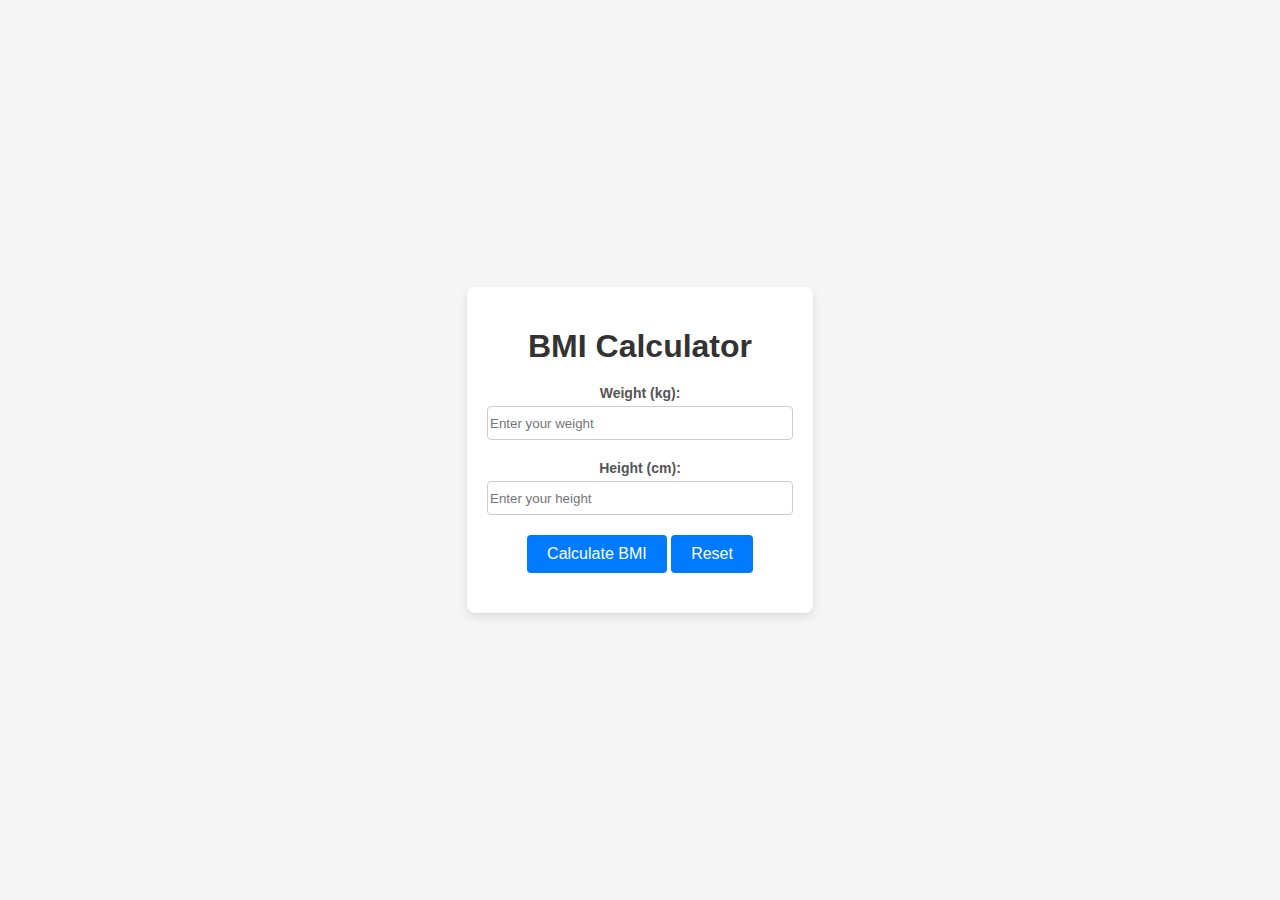
<file: BMI Calculator/index.html>
<!DOCTYPE html>
<html lang="en">
<head>
    <meta charset="UTF-8">
    <meta name="viewport" content="width=device-width, initial-scale=1.0">
    <link rel="stylesheet" href="./style.css">
    <title>BMI Calculator</title>
</head>
<body>
    <div class="calculator">
        <h1>BMI Calculator</h1>
        <div class="input-container">
            <label for="weight">Weight (kg):</label>
            <input type="number" id="weight" placeholder="Enter your weight">
        </div>
        <div class="input-container">
            <label for="height">Height (cm):</label>
            <input type="number" id="height" placeholder="Enter your height">
        </div>
        <button id="calculate">Calculate BMI</button>
        <button id="reset">Reset</button>
        <div id="result" class="result"></div>
    </div>
    <script src="./script.js"></script>
</body>
</html>
</file>
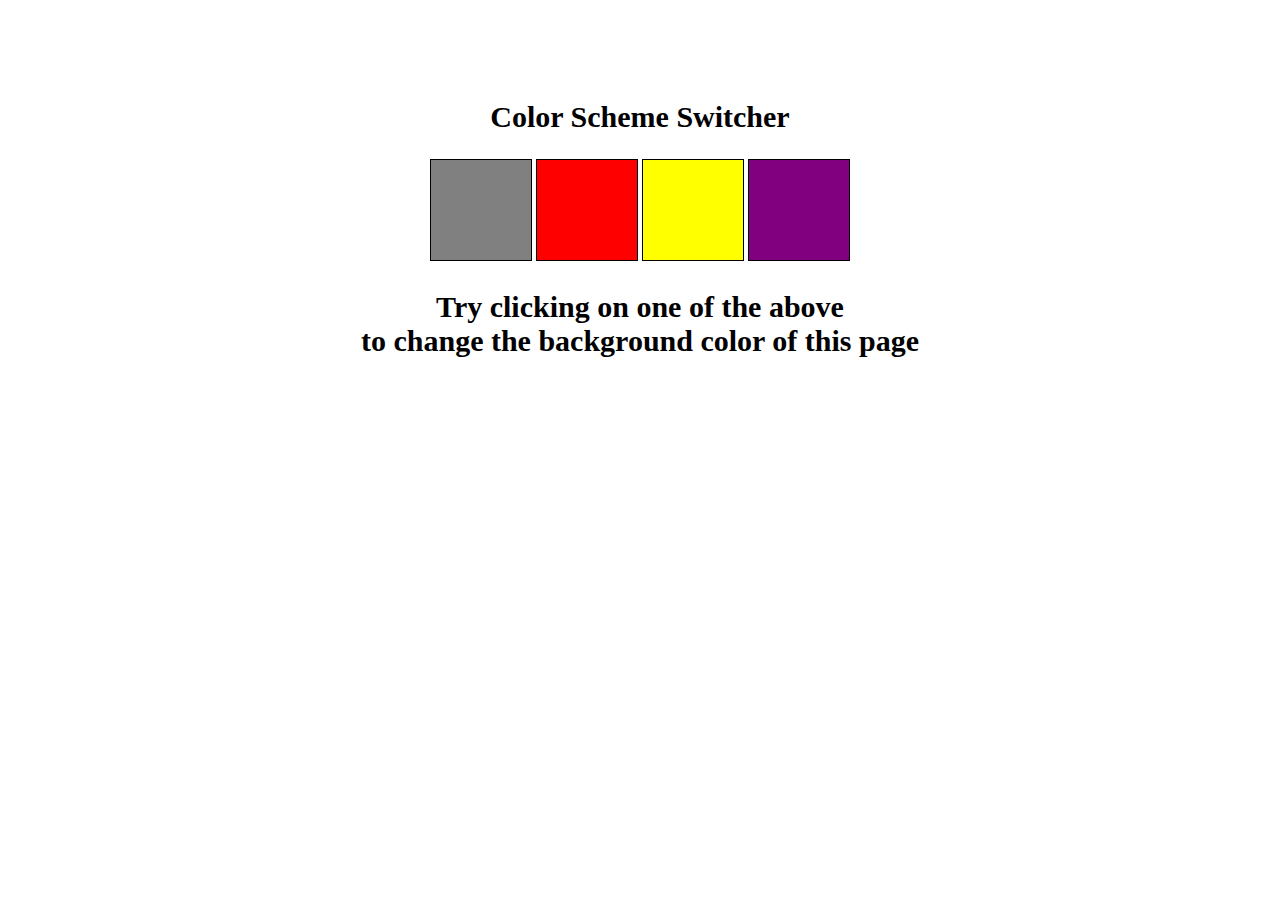
<file: color chager/index.html>
<!DOCTYPE html>
<html lang="en">
<head>
    <meta charset="UTF-8">
    <meta name="viewport" content="width=device-width, initial-scale=1.0">
    <title>COLOR CHANGER</title>
    <link rel="stylesheet" href="./style.css">
</head>
<body>
    <div class="container">
         
        <h2>Color Scheme Switcher</h2>
        <span class="button" id="grey"></span>
        <span class="button" id="red"></span>
        <span class="button" id="yellow"></span>
        <span class="button" id="purple"></span>
        <h2>
        Try clicking on one of the above 
        <span>to change the background color of this page</span>
        </h2>
    </div>

   <script src="./script.js"></script>
</body>
</html>
</file>
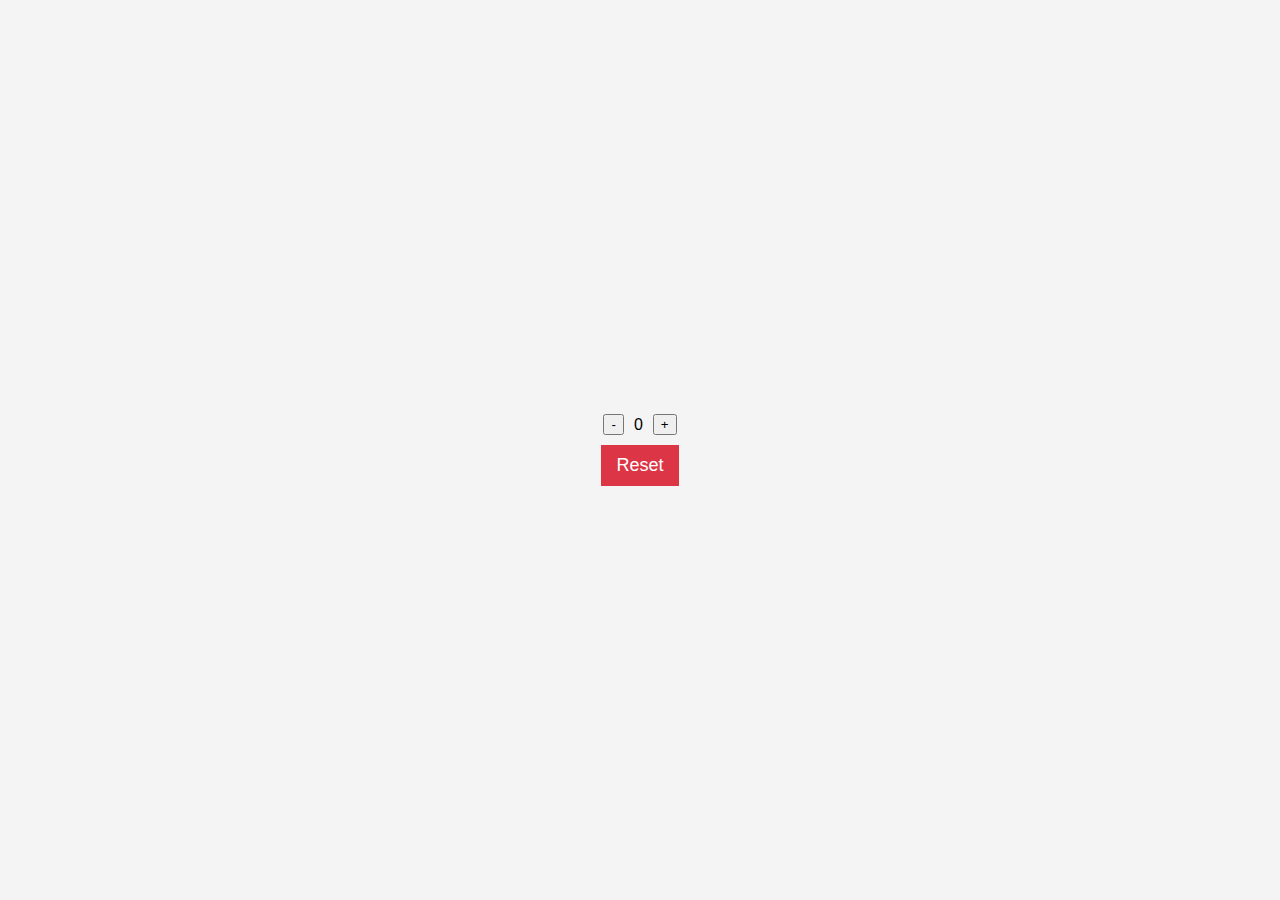
<file: counter APplication/index.html>
<!DOCTYPE html>
<html lang="en">
<head>
    <meta charset="UTF-8">
    <meta name="viewport" content="width=device-width, initial-scale=1.0">
    <link rel="stylesheet" href="style.css">
    <title>Counter Project</title>
</head>
<body>
    <div class="counter">
        <div class="btns">
            <button id="decrement">-</button>
        <span id="count">0</span>
        <button id="increment">+</button>
        </div>
        
             <button id="reset">Reset</button>
        
        </div>
        <!-- <button id="reset">Reset</button> -->
    <script src="script.js"></script>
</body>
</html>
</file>
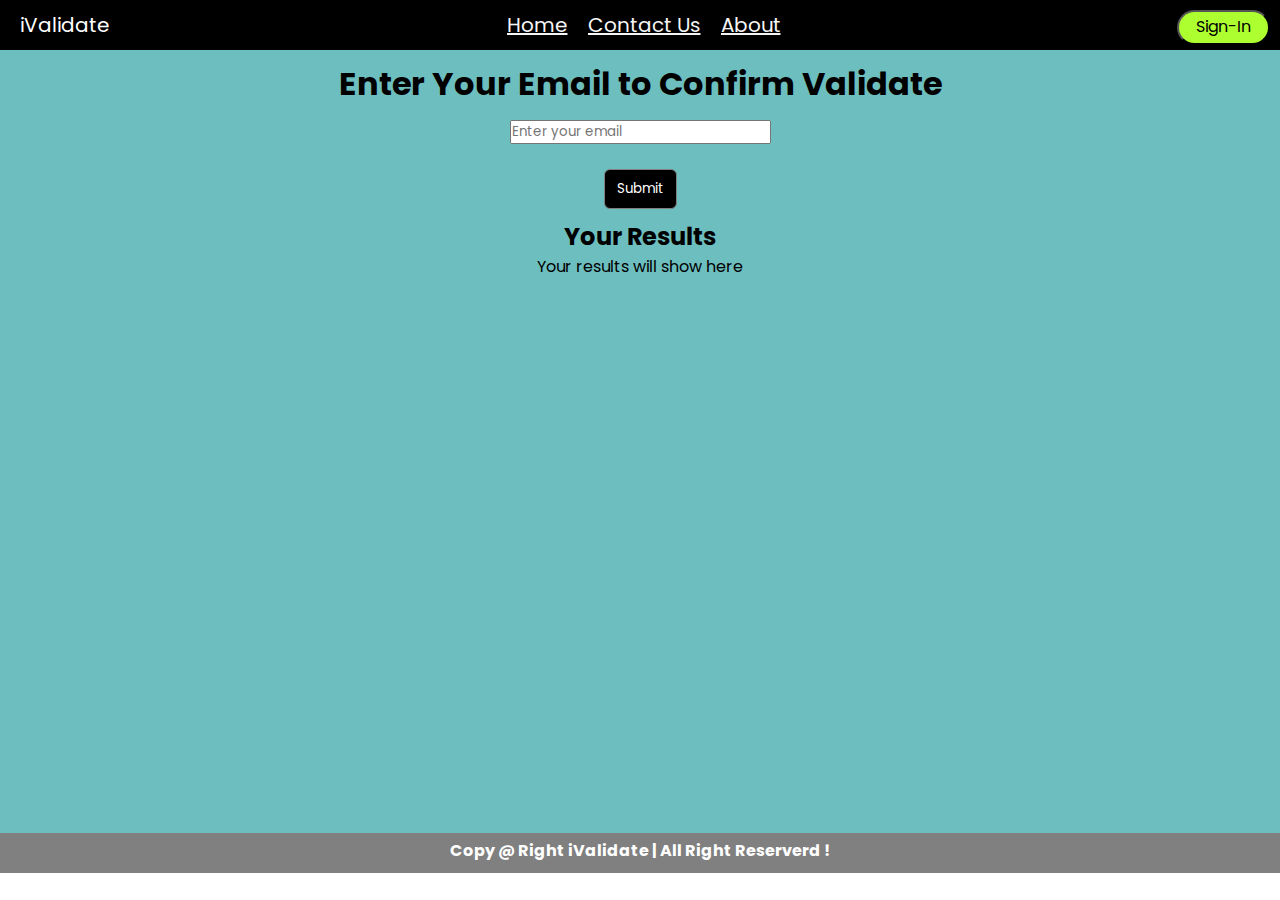
<file: Email Validator/index.html>
<!DOCTYPE html>
<html lang="en">
<head>
    <meta charset="UTF-8">
    <meta name="viewport" content="width=device-width, initial-scale=1.0">
    <title>Email Validator </title>
    <link rel="stylesheet" href="style.css">
</head>
<body>
    <!-- HEADER-SECTIION -->
    <header>
       <nav>
        <div>iValidate</div>
        <ul>
            <li><a href="/">Home</a></li>
            <li><a href="/">Contact Us</a></li>
            <li><a href="/">About</a></li>
            
        </ul>
        <div>
            <button>Sign-In</button>
        </div>
       </nav>
    </header>
      <!-- MAIN-SECTION -->
      <main>
      <h1>Enter Your Email to Confirm Validate</h1>
      <div class="container">
      
        <form action="/submit" method="post">
            <!-- Input Filed to Validate Email Address --> 
            <input placeholder="Enter your email " type="text" id="username" name="username" required>
            <br><br>
            <!-- Submit button -->
            <input id="submitBtn" class="btn" type="submit" value="Submit">
          </form>
    </div>

    <div class="container">
        <h2>Your Results</h2>
        <div id="resultCont">
            Your results will show here
            
        </div>
    </div>
      </main>

      <!-- FOOTER-SECTION -->
      <footer>
        <div>Copy @ Right iValidate | All Right Reserverd !</div>
      </footer>

    <script src="./script.js"></script>
</body>
</html>
</file>
<file: BMI Calculator/style.css>
body {
    font-family: Arial, sans-serif;
    margin: 0;
    padding: 0;
    display: flex;
    justify-content: center;
    align-items: center;
    min-height: 100vh;
    background-color: #f5f5f5;
    background-image: url(https://cdn.pixabay.com/photo/2017/06/20/18/01/background-2424150_1280.jpg);
}

.calculator {
    background-color: #ffffff;
    padding: 20px;
    border-radius: 8px;
    box-shadow: 0px 4px 10px rgba(0, 0, 0, 0.1);
    text-align: center;
    align-items: center;
    
}

h1 {
    margin-bottom: 20px;
    color: #333;
}

.input-container {
    margin-bottom: 20px;
    
}

label {
    display: block;
    font-size: 14px;
    font-weight: bold;
    margin-bottom: 5px;
    color: #555;
}

input {
    /* padding: 10px; */
    width: 300px;
    height: 30px;
    border: 1px solid #ccc;
    border-radius: 4px;
    outline: none;
    transition: border-color 0.3s;
    align-items: center;
    margin-left: auto;

}

input:focus {
    border-color: #007BFF;
}

button {
    background-color: #007BFF;
    color: #ffffff;
    border: none;
    border-radius: 4px;
    padding: 10px 20px;
    cursor: pointer;
    font-size: 16px;
    transition: background-color 0.3s;
}

button:hover {
    background-color: #0056b3;
}

.result {
    margin-top: 20px;
    font-size: 18px;
    font-weight: bold;
    color: #007BFF;
}
</file>
<file: color chager/style.css>
.container{
    margin: 100px auto 100px;
    width: 80%;
    text-align: center;

}

h2{
    font-size: 30px;
    text-align: center;
    font-weight: bold;
}

.button{
    height: 100px;
    width: 100px;
    border: 1px solid black;
    display: inline-block;
}

#grey{
    background-color: grey;
}

#red{
    background-color: red;
}

#yellow{
    background-color: yellow;
}

#purple{
    background-color: purple;
}

span{
    display: block;
}
</file>
<file: counter APplication/style.css>
body {
    font-family: Arial, sans-serif;
    display: flex;
    justify-content: center;
    align-items: center;
    height: 100vh;
    margin: 0;
    background-color: #f4f4f4;
}

.counter {
    display: flex;
    align-items: center;
}

/* ... (same as before) */
.counter {
    display: flex;
    flex-direction: column;
    align-items: center;
}

.btns {
    display: flex;
    align-items: center;
    margin-bottom: 10px;
    /* font-size: 40px; */
    gap: 10px;
}

#reset {
    padding: 10px 15px;
    font-size: 18px;
    border: none;
    background-color: #dc3545;
    color: white;
    cursor: pointer;
}

#reset:hover {
    background-color: #bd2130;
}
</file>
<file: Email Validator/style.css>
@import url('https://fonts.googleapis.com/css2?family=Poppins:ital,wght@0,300;0,400;1,400&display=swap');

 *{
    margin: 0;
    padding: 0;
    font-family: 'Poppins', sans-serif;
    overflow: hidden;
    
 }
  
 nav{
    display: flex;
    justify-content: space-between;
    padding-left: 10px;
    padding-top: 10px;
    background-color:black;
    height: 40px;

 }

 nav div{
    padding-left: 10px;
    padding-right: 10px;
    color: white;
    font-size: 20px;
 }

 ul{
   display: flex;
   justify-content: centre;
   gap: 20px;
 }

  ul li{
    list-style: none;
    color: white;
    font-size: 20px;
    /* padding: 0 23; */
    
  }

  a{
    color: whitesmoke;
  }

   nav button{
    position: relative;
    width: 93px;
    height: 35px;
    margin-top: -20px;
    border-radius: 25px;
    font-size: 16px;
    line-height: 1.5;
    cursor: pointer;
    background-color: greenyellow;
   }

   main{
    min-height: 87vh;
    background-color: rgb(109, 190, 190);
   }
    
   .container{
    text-align: center;
    margin-top: 10px;
   }
   main h1{
    text-align: center;
    margin-top: 10px;
   }

   .btn{
    background: black;
    color: white;
    padding: 9px 12px;
    border: 1px solid gray;
    border-radius: 6px;
    cursor: pointer;
}


   footer{
    display: flex;
    justify-content: center;
    background-color:gray;
    color: white;
    height: 40px;
    text-align: center;
    font-weight: bold;
    
   }
   footer div{
    margin-top: 5px;
   }
</file>
